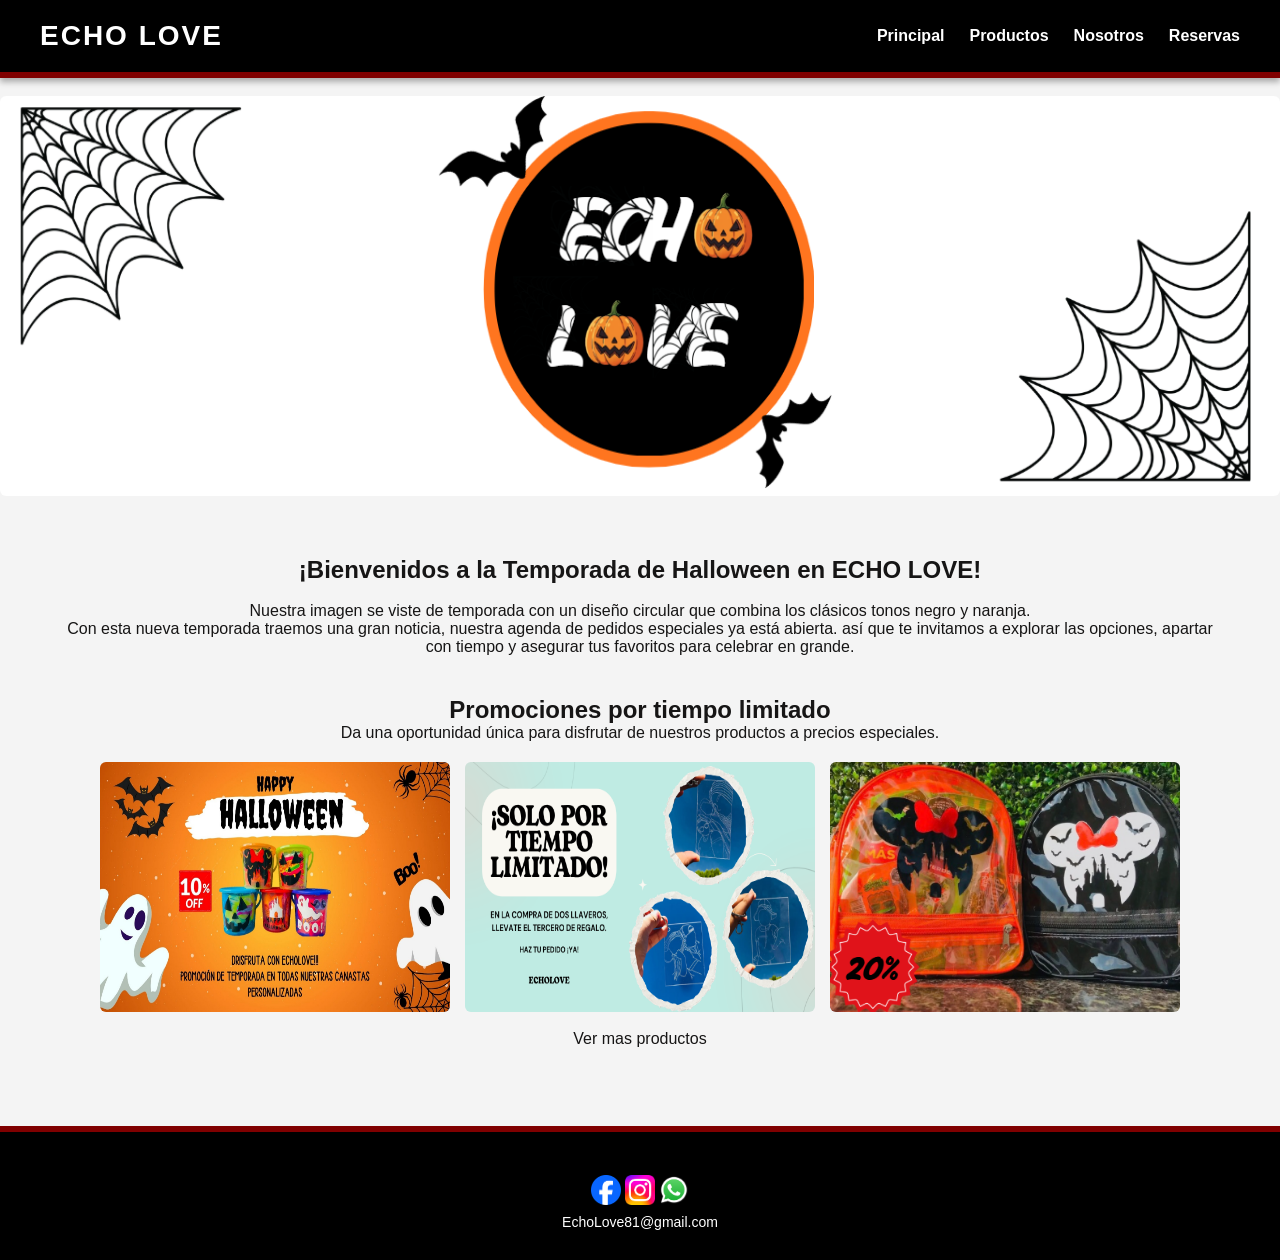
<file: Index.html>
<!DOCTYPE html>
<html Lang="es">
    <head>
        <title>ECHO LOVE</title>
        <meta charset="UTF-8">
        <link rel="stylesheet" href="estilo111.css">
    </head>
    <body>
        <div>
            <header>
                <h1>ECHO LOVE</h1>
                <nav>
                    <a href="Páginaprincipal.html">Principal</a>
                    <a href="Galeria.html">Productos</a>
                    <a href="AcercaDN.html">Nosotros</a>
                    <a href="Paquetes.html">Reservas</a>
                </nav>
            </header>
        </div> 
        <br>
        <main>
            <section id="Principal">
                <img src="Prod/Banner.png" alt="Imagen de portada">
                <div class="princ">
                    <div>
                        <h1 align="center">¡Bienvenidos a la Temporada de Halloween en ECHO LOVE!</h1><br>
                        <p align="center">Nuestra imagen se viste de temporada con un diseño circular que combina los clásicos tonos negro y naranja.</p>
                        <p align="center"> Con esta nueva temporada traemos una gran noticia, nuestra agenda de pedidos especiales ya está abierta. así que te invitamos a explorar las opciones, apartar con tiempo y asegurar tus favoritos para celebrar en grande.</p>
                    </div>
                </div>
                <div class="Dtex">  
                    <h1>Promociones por tiempo limitado</h1>
                    <p>Da una oportunidad única para disfrutar de nuestros productos a precios especiales.</p>
                    <div class="Demost">
                        <div>
                            <img src="Prod/Oferta 1.jpeg">
                        </div>
                        <div>
                            <img src="Prod/Oferta 2.png">
                        </div>
                        <div>
                            <img src="Prod/Oferta 3.png">
                        </div>
                    </div>
                    <br>
                    <a href="Galeria.html">Ver mas productos</a>
                </div>
            </section>
        </main>
        <br>
        <footer>
            <div class="redes sociales">
                <br>
                <a href="https://www.facebook.com/share/14pGmNT2QGR">
                    <img src="Prod/Icono Face.jpg" style="width: 30px;">
                </a>
                <a href="https://www.instagram.com/echolove9?stkn=MW53NmdwMnJobGw5bg==">
                    <img src="Prod/Icono Ig.jpg" style="width: 30px;">
                </a>
                <a href="https://wa.me/528995466225">
                    <img src="Prod/Icono Whats.jpg" style="width: 30px;">
                </a>
            </div>
            <p>
                EchoLove81@gmail.com
            </p>
        </footer>
</file>
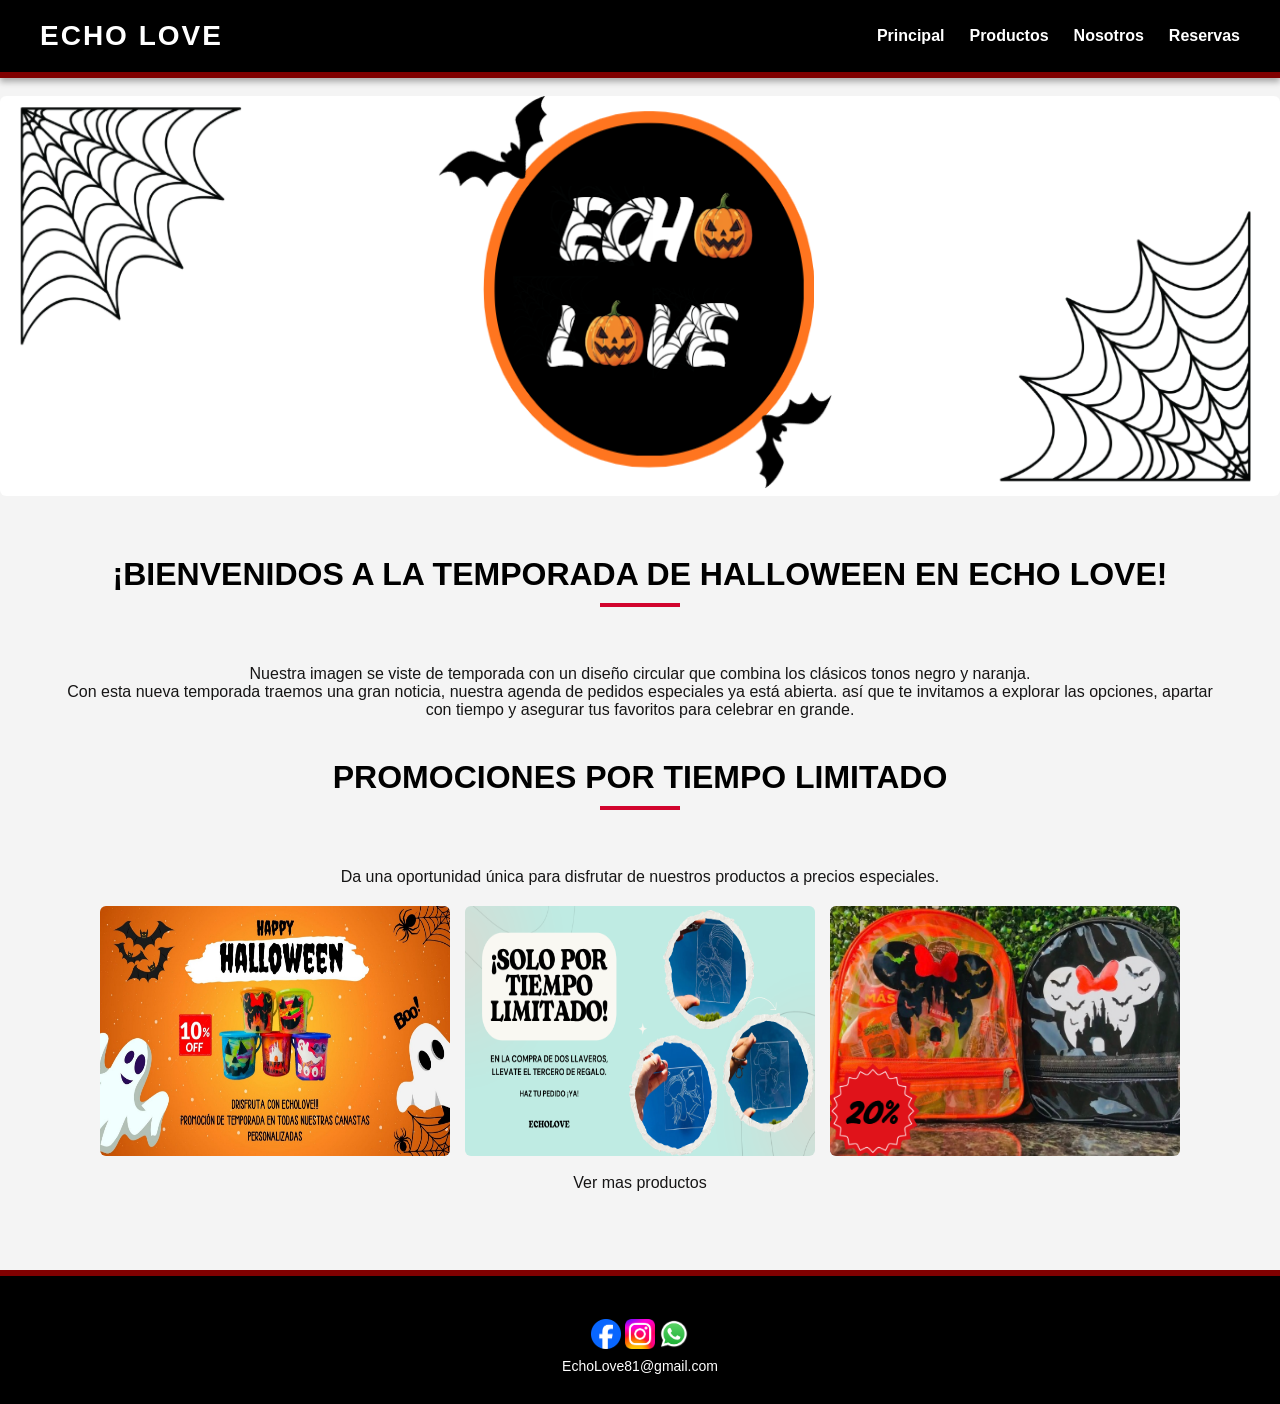
<file: index.html>
<!DOCTYPE html>
<html Lang="es">
    <head>
        <title>ECHO LOVE</title>
        <meta charset="UTF-8">
        <link rel="stylesheet" href="estilo111.css">
    </head>
    <body>
        <div>
            <header>
                <h1>ECHO LOVE</h1>
                <nav>
                    <a href="index.html">Principal</a>
                    <a href="Galeria.html">Productos</a>
                    <a href="AcercaDN.html">Nosotros</a>
                    <a href="Paquetes.html">Reservas</a>
                </nav>
            </header>
        </div> 
        <br>
        <main>
            <section id="Principal">
                <img src="Prod/Banner.png" alt="Imagen de portada">
                <div class="princ">
                    <div>
                        <h1 align="center" class="titulo-seccion">¡Bienvenidos a la Temporada de Halloween en ECHO LOVE!</h1><br>
                        <p align="center">Nuestra imagen se viste de temporada con un diseño circular que combina los clásicos tonos negro y naranja.</p>
                        <p align="center"> Con esta nueva temporada traemos una gran noticia, nuestra agenda de pedidos especiales ya está abierta. así que te invitamos a explorar las opciones, apartar con tiempo y asegurar tus favoritos para celebrar en grande.</p>
                    </div>
                </div>
                <div class="Dtex">  
                    <h1 class="titulo-seccion">Promociones por tiempo limitado</h1><br>
                    <p>Da una oportunidad única para disfrutar de nuestros productos a precios especiales.</p>
                    <div class="Demost">
                        <div>
                            <a href="Galeria.html#canasta">
                                <img src="Prod/Oferta 1.jpeg">
                            </a>
                        </div>
                        <div>
                            <a href="Galeria.html#llavero">
                                <img src="Prod/Oferta 2.png">
                            </a>
                        </div>
                        <div>
                            <a href="Galeria.html#calabaza">
                                <img src="Prod/Oferta 3.png">
                            </a>
                        </div>
                    </div>
                    <br>
                    <a href="Galeria.html">Ver mas productos</a>
                </div>
            </section>
        </main>
        <br>
        <footer>
            <div class="redes sociales">
                <br>
                <a href="https://www.facebook.com/share/14pGmNT2QGR">
                    <img src="Prod/Icono Face.jpg" style="width: 30px;">
                </a>
                <a href="https://www.instagram.com/echolove9?stkn=MW53NmdwMnJobGw5bg==">
                    <img src="Prod/Icono Ig.jpg" style="width: 30px;">
                </a>
                <a href="https://wa.me/528995466225">
                    <img src="Prod/Icono Whats.jpg" style="width: 30px;">
                </a>
            </div>
            <p>
                EchoLove81@gmail.com
            </p>
        </footer>
</file>
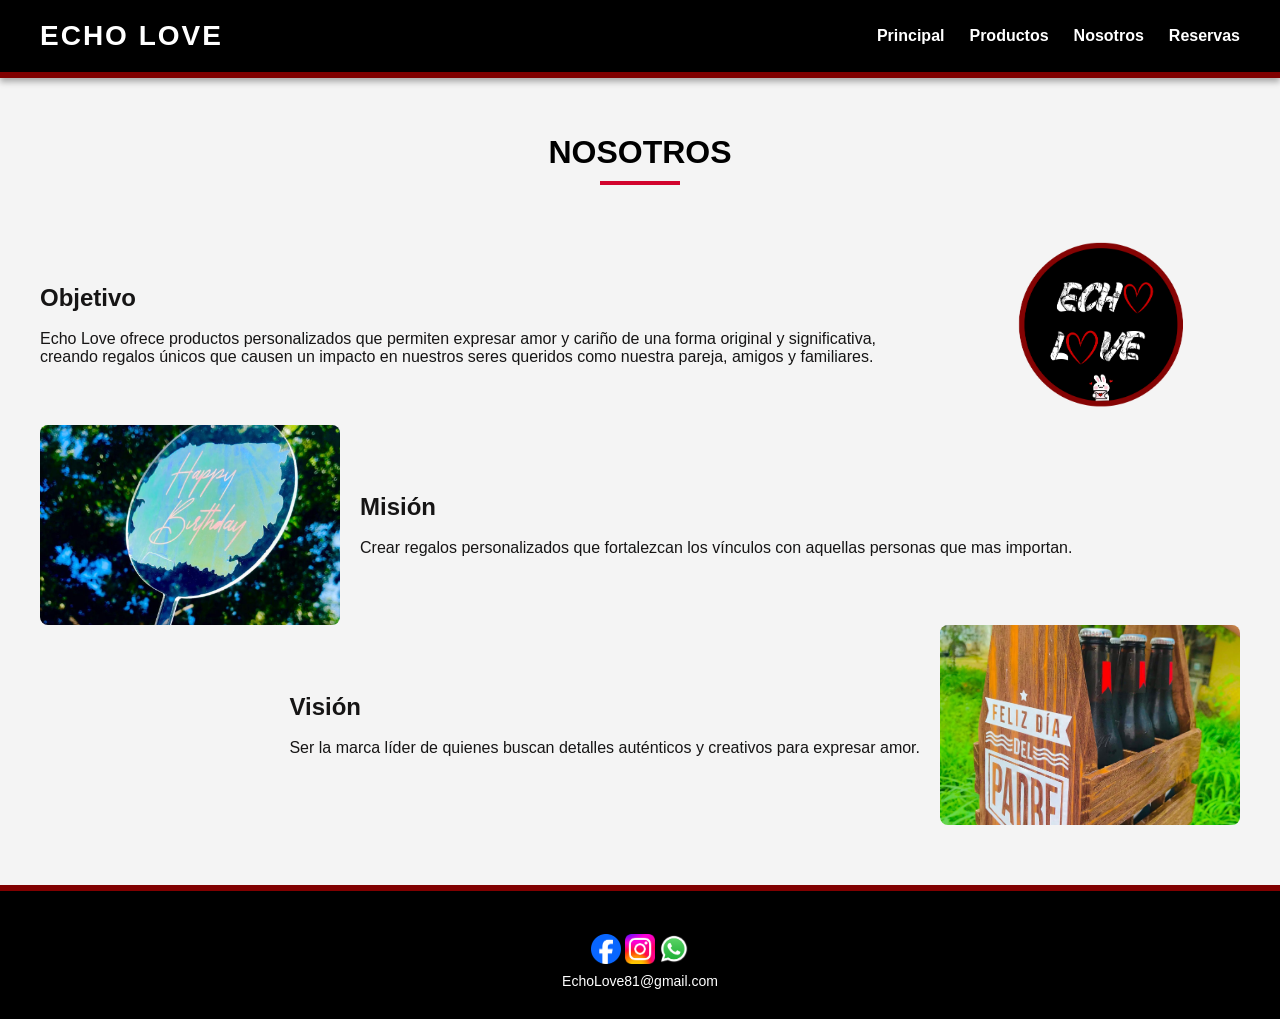
<file: AcercaDN.html>
<!DOCTYPE html>
<html lang="es">
    <head>
        <title>NOSOTROS</title>
        <meta charset="UTF-8">
        <link rel="stylesheet" href="estilo111.css">
    </head>
    <body>
        <div>
            <header>
                <h1>ECHO LOVE</h1>
                <nav>
                    <a href="index.html">Principal</a>
                    <a href="Galeria.html">Productos</a>
                    <a href="AcercaDN.html">Nosotros</a>
                    <a href="Paquetes.html">Reservas</a>
                </nav>
            </header>
        </div>
        <section id="Acercadn">
            <br><br>
            <h1 align="center" class="titulo-seccion">Nosotros</h1>
            <div class="Nost">
                <img src="Prod/Logo 2.png">
                <div>
                    <h2>Objetivo</h2><br>
                    <p>Echo Love ofrece productos personalizados que permiten expresar amor y 
                    cariño de una forma original y significativa, creando regalos únicos que causen un impacto en nuestros seres queridos como nuestra pareja,
                    amigos y familiares.</p>
                </div>
            </div>
            <div class="Nost">
                <img src="Prod/Nosotros 1.png">
                <div>
                    <h2>Misión</h2><br>
                    <p>Crear regalos personalizados que fortalezcan los vínculos con aquellas personas que mas importan.</p>
                </div>
            </div>
            <div class="Nost">
            <img src="Prod/Nosotros 2.jpg">
            <div>
                <h2>Visión</h2><br>
                <p>Ser la marca líder de quienes buscan detalles auténticos y creativos para expresar amor.</p>
            </div>
            </div>
        </section>
        <footer>
            <div class="redes sociales">
                <br>
                <a href="https://www.facebook.com/share/14pGmNT2QGR">
                    <img src="Prod/Icono Face.jpg" style="width: 30px;">
                </a>
                <a href="https://www.instagram.com/echolove9?stkn=MW53NmdwMnJobGw5bg==">
                    <img src="Prod/Icono Ig.jpg" style="width: 30px;">
                </a>
                <a href="https://wa.me/528995466225">
                    <img src="Prod/Icono Whats.jpg" style="width: 30px;">
                </a>
            </div>
            <p>
                EchoLove81@gmail.com
            </p>
        </footer>
    </body>
</html>
</file>
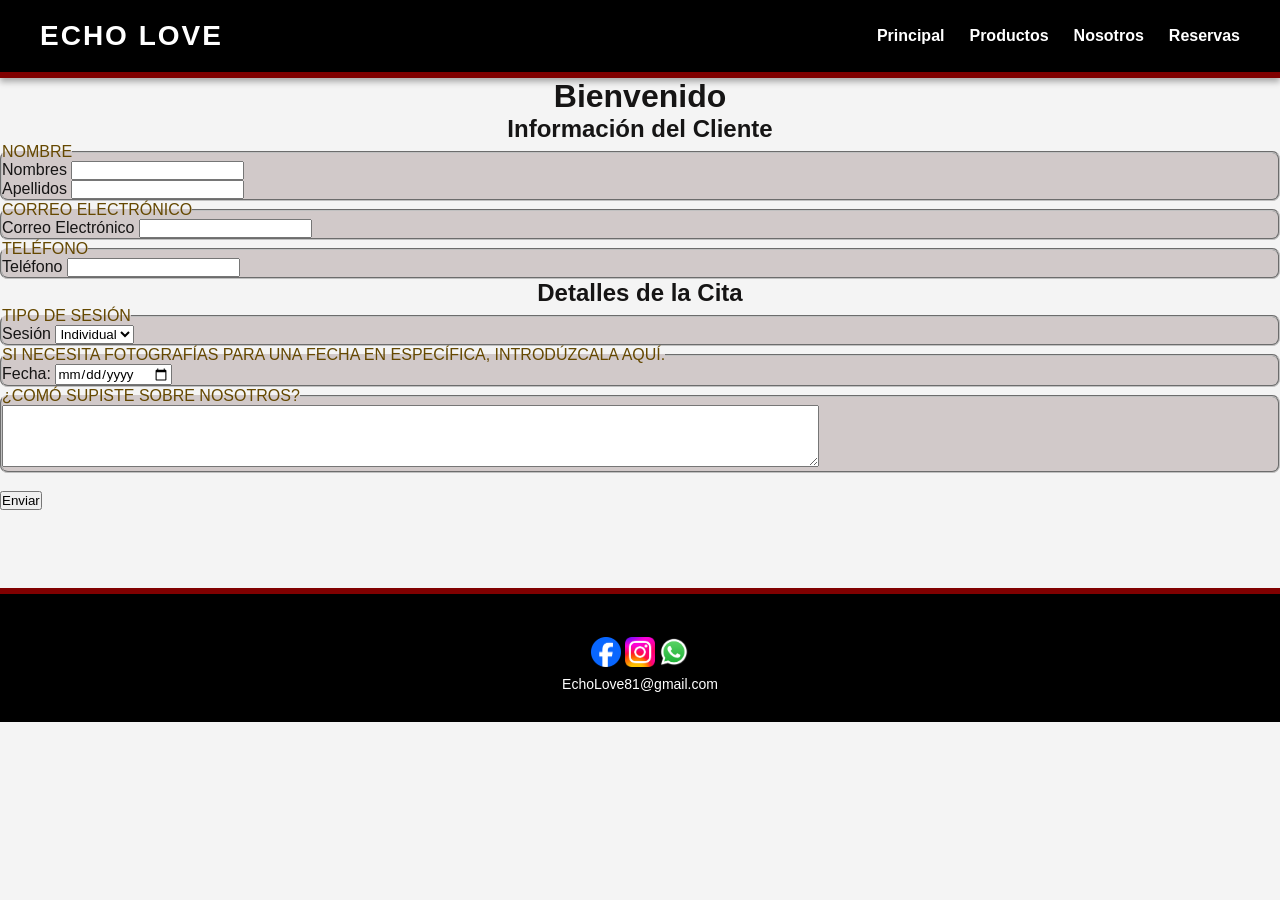
<file: Contacto.html>
<!DOCTYPE html>
<html lang="es">
    <head>
        <title>CONTACTO</title>
        <meta charset="UTF-8">
        <link rel="stylesheet" href="estilo111.css">
    </head>
    <body>
        <div>
            <div>
            <header>
                <h1>ECHO LOVE</h1>
                <nav>
                    <a href="Páginaprincipal.html">Principal</a>
                    <a href="Galeria.html">Productos</a>
                    <a href="AcercaDN.html">Nosotros</a>
                    <a href="Paquetes.html">Reservas</a>
                </nav>
            </header>
        </div>
        <main>
            <form>
                <h1 align="center">Bienvenido</h1>
                <h2 align="center">Información del Cliente</h2>
                <fieldset>
                    <legend>NOMBRE</legend>
                    <p>
                        <label>Nombres</label>
                        <input type="text" id="nombres" name="nombres" required>
                    </p>
                    <p>
                        <label>Apellidos</label>
                        <input type="text" id="apellidos" name="apellidos" required>
                    </p>
                </fieldset>
                <fieldset>
                    <legend>CORREO ELECTRÓNICO</legend>
                    <p>
                        <label>Correo Electrónico</label>
                        <input type="email" id="correo" name="correo" required>
                    </p>
                </fieldset>
                <fieldset>
                    <legend>TELÉFONO</legend>
                    <p>
                        <label>Teléfono</label>
                        <input type="tel" id="telefono" name="telefono">
                    </p>
                </fieldset>
                <h2 align="center">Detalles de la Cita</h2>
                <fieldset>
                    <legend>TIPO DE SESIÓN</legend>
                    <p>
                        <label>Sesión</label>
                        <select id="sesion" name="sesion" required>
                            <option>Individual</option>
                            <option>Pareja</option>
                            <option>Familiar</option>
                            <option>Eventos</option>
                        </select>
                    </p>
                </fieldset>
                <fieldset>
                    <legend>SI NECESITA FOTOGRAFÍAS PARA UNA FECHA EN ESPECÍFICA, INTRODÚZCALA AQUÍ.</legend>
                    <p>
                        <label>Fecha:</label>
                        <input type="date" id="fecha" name="fecha">
                    </p>
                </fieldset>
                <fieldset>
                    <legend>¿COMÓ SUPISTE SOBRE NOSOTROS?</legend>
                    <p>
                        <textarea id="referencia" rows="4" cols="100"></textarea>
                    </p>
                </fieldset>
                <br>
                <button type="submit" class="submit-btn">Enviar</button>
            </form>
        </main>
        <br>
        <footer>
            <div class="redes sociales">
                <br>
                <a href="https://www.facebook.com/share/14pGmNT2QGR">
                    <img src="Prod/Icono Face.jpg" style="width: 30px;">
                </a>
                <a href="https://www.instagram.com/echolove9?stkn=MW53NmdwMnJobGw5bg==">
                    <img src="Prod/Icono Ig.jpg" style="width: 30px;">
                </a>
                <a href="https://wa.me/528995466225">
                    <img src="Prod/Icono Whats.jpg" style="width: 30px;">
                </a>
            </div>
            <p>
                EchoLove81@gmail.com
            </p>
        </footer>
    </body>
</html>
</file>
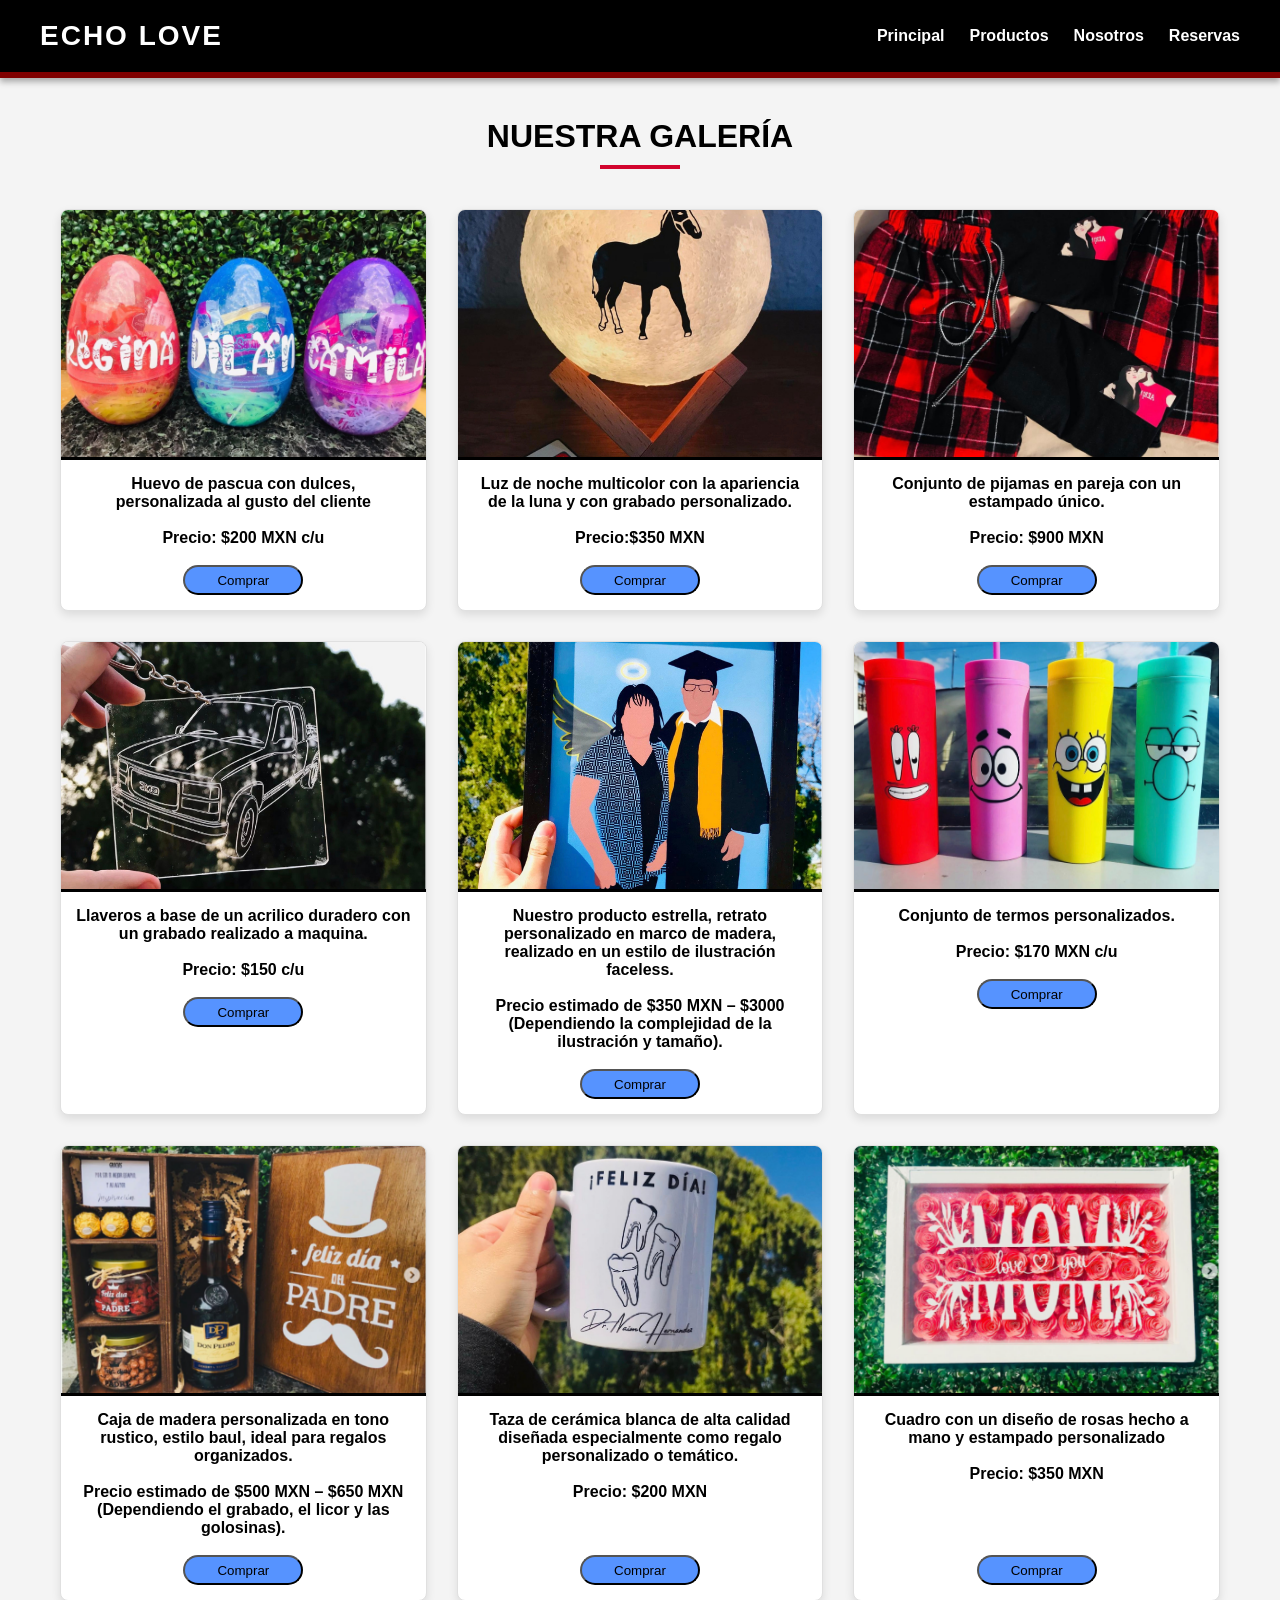
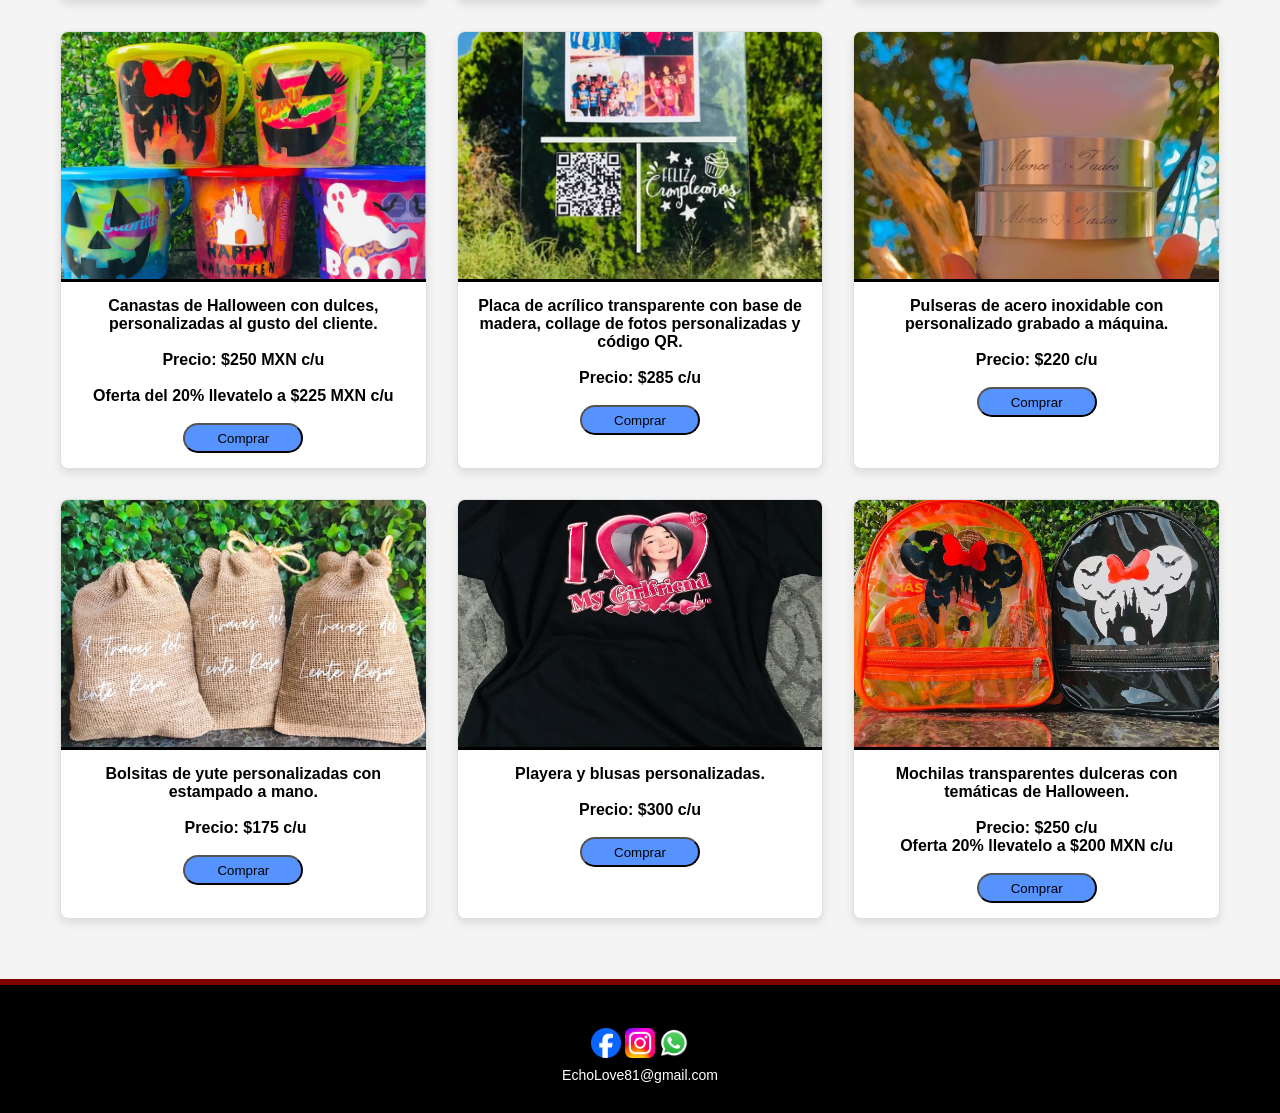
<file: Galeria.html>
<!DOCTYPE html>
<html lang="es">
    <head>
        <title>PRODUCTOS</title>
        <meta charset="UTF-8">
        <link rel="stylesheet" href="estilo111.css">
    </head>

    <body onload="Notif();">
        <div>
            <header>
                <h1>ECHO LOVE</h1>
                <nav>
                    <a href="index.html">Principal</a>
                    <a href="Galeria.html">Productos</a>
                    <a href="AcercaDN.html">Nosotros</a>
                    <a href="Paquetes.html">Reservas</a>
                </nav>
            </header>
        </div>
        <Style>
            .borde{
                border-radius: 100px;
            }
        </Style>
        <main class="contenedor-galeria">
            <h2 class="titulo-seccion">Nuestra Galería</h2>
            
            <div class="galeria-grid" >
                <!-- Tarjeta 1 -->
                <div class="tarjeta" >
                    <img src="Prod/Producto 1.png">
                    <div class="descripcion">Huevo de pascua con dulces, personalizada al gusto del cliente <BR><BR> 
                        Precio: $200 MXN c/u <BR><br><button type="button" class="borde" style="background-color: #4186ffe2; width:120px; height:30px;"> Comprar </button></div>
                </div>
                <!-- Tarjeta 2 -->
                <div class="tarjeta">
                    <img src="Prod/Producto 2.png"">
                    <div class="descripcion">Luz de noche multicolor con la apariencia de la luna y con grabado personalizado. <BR><BR>
                         Precio:$350 MXN <BR><br><button type="button" class="borde" style="background-color: #4186ffe2; width:120px; height:30px;"> Comprar </button></div>
                    </div>
                <!-- Tarjeta 3 -->
                <div class="tarjeta">
                    <img src="Prod/Producto 3.png">
                    <div class="descripcion">Conjunto de pijamas en pareja con un estampado único. <BR><BR> 
                        Precio: $900 MXN  <br><BR><button type="button" class="borde" style="background-color: #4186ffe2; width:120px; height:30px;"> Comprar </button></div>
                </div>
                <!-- Tarjeta 4 -->
                <div class="tarjeta">
                    <img src="Prod/Producto 4.png" id="llavero">
                    <div class="descripcion">Llaveros a base de un acrilico duradero con un grabado realizado a maquina. <BR> <BR> 
                        Precio: $150 c/u <BR><br><button type="button" class="borde" style="background-color: #4186ffe2; width:120px; height:30px;"> Comprar </button></div>
                </div>
                <!-- Tarjeta 5 -->
                <div class="tarjeta">
                    <img src="Prod/Producto 5.png">
                    <div class="descripcion">Nuestro producto estrella, retrato personalizado en marco de madera, realizado en un estilo de ilustración faceless.
                    <br><br> Precio estimado de $350 MXN – $3000 (Dependiendo la complejidad de la ilustración y tamaño). <br><br>
                    <button type="button" class="borde" style="background-color: #4186ffe2; width:120px; height:30px;"> Comprar </button></div>
                </div>
                <!-- Tarjeta 6 -->
                <div class="tarjeta">
                    <img src="Prod/Producto 6.png">
                    <div class="descripcion">Conjunto de termos personalizados. <br><br> Precio: $170 MXN c/u <br><br>
                        <button type="button" class="borde" style="background-color: #4186ffe2; width:120px; height:30px;"> Comprar </button></div>
                </div>
                <!-- Tarjeta 7 -->
                <div class="tarjeta">
                    <img src="Prod/Producto 7.png">
                    <div class="descripcion">Caja de madera personalizada en tono rustico, estilo baul, ideal para regalos organizados. <br><br> 
                        Precio estimado de $500 MXN – $650 MXN (Dependiendo el grabado, el licor y las golosinas).<br><br>
                        <button type="button" class="borde" style="background-color: #4186ffe2; width:120px; height:30px;"> Comprar </button></div>
                </div>
                <!-- Tarjeta 8 -->
                <div class="tarjeta">
                    <img src="Prod/Producto 8.png">
                    <div class="descripcion">Taza de cerámica blanca de alta calidad diseñada especialmente como regalo personalizado o temático.<br><br>
                        Precio: $200 MXN <br><br>
                        <br><br><button type="button" class="borde" style="background-color: #4186ffe2; width:120px; height:30px;"> Comprar </button></div>
                </div>
                <!-- Tarjeta 9 -->
                <div class="tarjeta">
                    <img src="Prod/Producto 9.png">
                    <div class="descripcion">Cuadro con un diseño de rosas hecho a mano y estampado personalizado<br><br> 
                        Precio: $350 MXN <br><br><br>
                        <br><br><button type="button" class="borde" style="background-color: #4186ffe2; width:120px; height:30px;"> Comprar </button></div>
                </div>
                <!-- Tarjeta 10 -->
                <div class="tarjeta">
                    <img src="Prod/Producto 10.png" id="canasta">
                    <div class="descripcion"> Canastas de Halloween con dulces, personalizadas al gusto del cliente. <BR><BR> 
                        Precio: $250 MXN c/u <br><br> Oferta del 20% llevatelo a $225 MXN c/u <br><br><button type="button" class="borde" style="background-color: #4186ffe2; width:120px; height:30px;"> Comprar </button></div>
                </div>
                <!-- Tarjeta 11 -->
                <div class="tarjeta">
                    <img src="Prod/Producto 11.png">
                    <div class="descripcion">​Placa de acrílico transparente con base de madera, collage de fotos personalizadas y código QR.  
​                    <br><br>Precio: $285 c/u <br><br><button type="button" class="borde" style="background-color: #4186ffe2; width:120px; height:30px;"> Comprar </button></div>
                </div>
                <!-- Tarjeta 12 -->
                <div class="tarjeta">
                    <img src="Prod/Producto 12.jpeg">
                    <div class="descripcion">Pulseras de acero inoxidable con personalizado grabado a máquina.
                    <br><br> ​Precio: $220 c/u <br><br><button type="button" class="borde" style="background-color: #4186ffe2; width:120px; height:30px;"> Comprar </button></div>
                </div>
                <!-- Tarjeta 13 -->
                <div class="tarjeta">
                    <img src="Prod/Producto 13.jpg">
                    <div class="descripcion">Bolsitas de yute personalizadas con estampado a mano.<br><br>
​                    ​Precio: $175 c/u<br><br><button type="button" class="borde" style="background-color: #4186ffe2; width:120px; height:30px;"> Comprar </button></div>
                </div>
                <!-- Tarjeta 14 -->
                <div class="tarjeta">
                    <img src="Prod/Producto 14.jpg">
                    <div class="descripcion">Playera y blusas personalizadas. <br><br> ​Precio: $300 c/u<br><br>
                    <button type="button" class="borde" style="background-color: #4186ffe2; width:120px; height:30px;"> Comprar </button></div>
                </div>
                <!-- Tarjeta 15 -->
                <div class="tarjeta">
                    <img src="Prod/Producto 15.jpeg" id="calabaza">
                    <div class="descripcion">Mochilas transparentes dulceras con temáticas de Halloween. <br><br>
                         ​Precio: $250 c/u <br> Oferta 20% llevatelo a $200 MXN c/u<br><br><button type="button" class="borde" style="background-color: #4186ffe2; width:120px; height:30px;"> Comprar </button></div>
                </div>
            </div>
        </main>
        <footer>
            <div class="redes sociales">
                <br>
                <a href="https://www.facebook.com/share/14pGmNT2QGR">
                    <img src="Prod/Icono Face.jpg" style="width: 30px;">
                </a>
                <a href="https://www.instagram.com/echolove9?stkn=MW53NmdwMnJobGw5bg==">
                    <img src="Prod/Icono Ig.jpg" style="width: 30px;">
                </a>
                <a href="https://wa.me/528995466225">
                    <img src="Prod/Icono Whats.jpg" style="width: 30px;">
                </a>
            </div>
            <p>
                EchoLove81@gmail.com
            </p>
        </footer>
    </body>
</html>
</file>
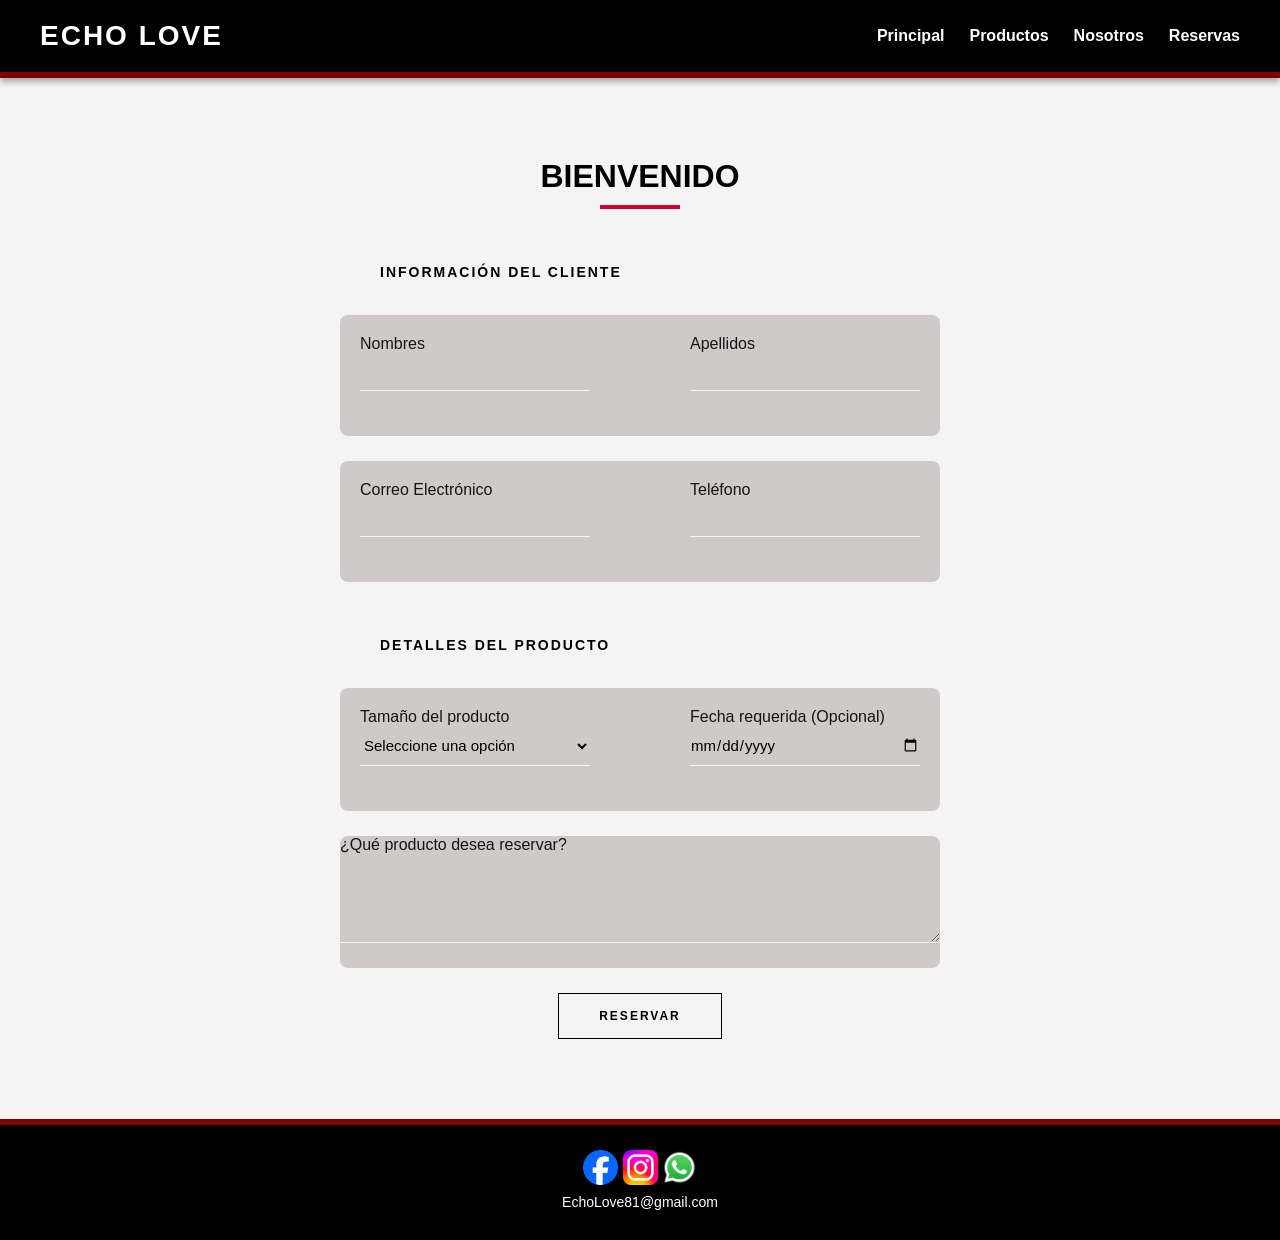
<file: Paquetes.html>
<!DOCTYPE html>
<html lang="es">
    <head>
        <title>RESERVA</title>
        <meta charset="UTF-8">
        <link rel="stylesheet" href="estilo111.css">
    </head>
    <body>
        <div>
            <header>
                <h1>ECHO LOVE</h1>
                <nav>
                    <a href="index.html">Principal</a>
                    <a href="Galeria.html">Productos</a>
                    <a href="AcercaDN.html">Nosotros</a>
                    <a href="Paquetes.html">Reservas</a>
                </nav>
            </header>
        </div>

        <main class="contenedor-contacto">
            <form class="formulario-estilizado">
                <h2 class="titulo-seccion">Bienvenido</h2>
                
                <h3 class="subtitulo-form">Información del Cliente</h3>
                <div class="fila-form">
                    <fieldset>
                        <legend>Nombre Completo</legend>
                        <div class="grupo-input-doble">
                            <div class="grupo-input">
                                <label for="nombres">Nombres</label>
                                <input type="text" id="nombres" name="nombres" required>
                            </div>
                            <div class="grupo-input">
                                <label for="apellidos">Apellidos</label>
                                <input type="text" id="apellidos" name="apellidos" required>
                            </div>
                        </div>
                    </fieldset>
                </div>

                <div class="fila-form">
                    <fieldset>
                        <legend>Datos de Contacto</legend>
                        <div class="grupo-input-doble">
                            <div class="grupo-input">
                                <label for="correo">Correo Electrónico</label>
                                <input type="email" id="correo" name="correo" required>
                            </div>
                            <div class="grupo-input">
                                <label for="telefono">Teléfono</label>
                                <input type="tel" id="telefono" name="telefono">
                            </div>
                        </div>
                    </fieldset>
                </div>

                <h3 class="subtitulo-form">Detalles del producto</h3>
                <div class="fila-form">
                    <fieldset>
                        <legend>Especificaciones</legend>
                        <div class="grupo-input-doble">
                            <div class="grupo-input">
                                <label for="sesion">Tamaño del producto</label>
                                <select id="sesion" name="sesion" required>
                                    <option value="" disabled selected>Seleccione una opción</option>
                                    <option value="Pequeño">Pequeño</option>
                                    <option value="Mediano">Mediano</option>
                                    <option value="Grande   ">Grande</option>
                                </select>
                            </div>
                            <div class="grupo-input">
                                <label for="fecha">Fecha requerida (Opcional)</label>
                                <input type="date" id="fecha" name="fecha">
                            </div>
                        </div>
                    </fieldset>
                </div>

                <div class="fila-form">
                    <fieldset>
                        <legend>Información Adicional</legend>
                        <div class="grupo-input">
                            <label for="referencia">¿Qué producto desea reservar?</label>
                            <textarea id="referencia" name="referencia" rows="4"></textarea>
                        </div>
                    </fieldset>
                </div>

                <div class="boton-contenedor" align="center">
                    <button type="submit" class="btn-enviar">Reservar</button>
                </div>
            </form>
        </main>

        <footer>
            <div class="redes-sociales">
                <a href="https://www.facebook.com/share/14pGmNT2QGR" target="_blank">
                    <img src="Prod/Icono Face.jpg" alt="Facebook" style="width: 35px;">
                </a>
                <a href="https://www.instagram.com/echolove9?stkn=MW53NmdwMnJobGw5bg==" target="_blank">
                    <img src="Prod/Icono Ig.jpg" alt="Instagram" style="width: 35px;">
                </a>
                <a href="https://wa.me/528995466225" target="_blank">
                    <img src="Prod/Icono Whats.jpg" alt="WhatsApp" style="width: 35px;">
                </a>
            </div>
            <p>EchoLove81@gmail.com</p>
        </footer>
    </body>
</html>
</file>
<file: estilo111.css>
header, h3 {
    display: flex;
    justify-content: space-between;
    align-items: center;
    padding: 15px 40px;
    color: #fff;
}
body {
    background-color: #621515;
}
nav {
    display: flex;
    gap: 20px;
}
a, h1 {

    text-decoration: none;
    color: #161515;
}
section img {
    width: 100%;
    height: 400px;
    display: block;
    border-radius: 6px;
}
.princ {
    display: flex;
    align-items: center;
    gap: 20px;
    margin: 60px;
    margin-bottom: 40px;
}
.princ img{
    width: 400px;  
    height: 250px;
    object-fit: cover;
    border-radius: 8px;
}
.Dtex{
    text-align: center;
}
.Demost {
    display: flex;
    justify-content: center;
    gap: 15px;
    margin-top: 20px;
}
/*Imagen de ofertas*/
.Demost img {
    width: 350px;
    height: 250px;
}
footer {
    display: flex;
    flex-direction: column;  
    justify-content: center; 
    align-items: center;
    background-color: rgb(160, 160, 160);
    padding: 15px 40px;
}
/*AcercaDN*/
#Acercadn {
    margin: 20px 40px;
}
.Nost {
    display: flex;
    align-items: center;
    gap: 20px;
}
.Nost img {
    width: 300px;
    height: 200px;
    object-fit: cover;
    border-radius: 8px;
}
.Nost:nth-child(even) {
    flex-direction: row-reverse; 
}
/*Contacto*/
fieldset{
    background-color: rgba(205, 197, 197, 0.899);
    border-radius: 8px;
}
legend {
  color: rgb(101, 72, 0);
}
/*Galeria*/
.galeria {
    display: flex;
    justify-content: center;
    gap: 30px; 
    margin-top: 50px;
}
.galeria img {
    width: 500px;
    height: 300px;
    object-fit: cover;
}
/*Paquetes*/
#Paquete {
    margin: 20px 40px;
}
.Paq {
    display: flex;
    align-items: flex-start;
    gap: 20px;
    margin-bottom: 40px;
    flex-direction: row;
}
.Paq img {
    width: 300px; 
    height: 200px;
    object-fit: cover;
    border-radius: 8px;
}



/* Reset básico para un diseño limpio */
* {
    margin: 0;
    padding: 0;
    box-sizing: border-box;
    font-family: 'Helvetica Neue', Arial, sans-serif;
}

/* Paleta extraída del logo: Fondo general claro para contraste, acentos en negro y rojo */
body {
    background-color: #f4f4f4; 
    color: #161515;
}

/* --- ENCABEZADO Y NAVEGACIÓN --- */
header {
    display: flex;
    justify-content: space-between;
    align-items: center;
    background-color: #000000; /* Fondo negro como el centro del logo */
    border-bottom: 6px solid #800000; /* Rojo oscuro como el borde del logo */
    padding: 20px 40px;
    box-shadow: 0 4px 6px rgba(0,0,0,0.3);
}

header h1 {
    color: #ffffff;
    font-size: 28px;
    text-transform: uppercase;
    letter-spacing: 2px;
}

nav {
    display: flex;
    gap: 25px;
}

nav a {
    text-decoration: none;
    color: #ffffff;
    font-weight: bold;
    font-size: 16px;
    transition: color 0.3s ease;
}

nav a:hover, nav a.activo {
    color: #d2042d; /* Rojo brillante como los corazones del logo */
}

/* --- ESTRUCTURA DE LA GALERÍA (3x5) --- */
.contenedor-galeria {
    max-width: 1200px;
    margin: 40px auto;
    padding: 0 20px;
}

.titulo-seccion {
    text-align: center;
    font-size: 32px;
    margin-bottom: 40px;
    color: #000000;
    text-transform: uppercase;
    position: relative;
}

.titulo-seccion::after {
    content: '';
    display: block;
    width: 80px;
    height: 4px;
    background-color: #d2042d; /* Detalle rojo brillante */
    margin: 10px auto 0;
}

/* Cuadrícula de 3 columnas */
.galeria-grid {
    display: grid;
    grid-template-columns: repeat(3, 1fr);
    gap: 30px; 
}

/* --- DISEÑO DE LAS TARJETAS --- */
.tarjeta {
    background-color: #ffffff;
    border-radius: 8px;
    overflow: hidden;
    box-shadow: 0 4px 10px rgba(0, 0, 0, 0.1);
    border: 1px solid #e0e0e0;
    transition: transform 0.3s ease, box-shadow 0.3s ease;
}

.tarjeta:hover {
    transform: translateY(-8px); /* Efecto de elevación al pasar el mouse */
    box-shadow: 0 12px 20px rgba(128, 0, 0, 0.2); /* Sombra con un ligero tono rojo oscuro */
    border-color: #800000;
}

.tarjeta img {
    width: 100%;
    height: 250px;
    object-fit: cover;
    border-bottom: 3px solid #000000; /* División negra inspirada en el logo */
    display: block;
}

.tarjeta .descripcion {
    padding: 15px;
    text-align: center;
    font-size: 16px;
    font-weight: bold;
    color: #000000;
}

/* --- PIE DE PÁGINA --- */
footer {
    display: flex;
    flex-direction: column;  
    justify-content: center; 
    align-items: center;
    background-color: #000000; 
    color: #ffffff;
    padding: 25px 40px;
    border-top: 6px solid #800000; 
    margin-top: 60px;
}
footer p {
    margin: 5px 0;
    font-size: 14px;
}





.contenedor-contacto {
    max-width: 600px; /* Más angosto para enfocar la lectura */
    margin: 80px auto;
    padding: 0 px;
}

.formulario-estilizado {
    background-color: transparent;
    padding: 0;
    border: none;
    box-shadow: none;
}

.subtitulo-form {
    font-size: 14px;
    font-weight: 600;
    color: #000000;
    text-transform: uppercase;
    letter-spacing: 2px;
    margin: 40px 0 20px;
}

.formulario-estilizado fieldset {
    border: none;
    margin-bottom: 25px;
    padding: 0;
}

/* Ocultamos los legends para un look más limpio, ya que usamos labels */
.formulario-estilizado legend {
    display: none; 
}

.grupo-input-doble {
    display: flex;
    gap: 100px;
    padding: 20px;
}

.grupo-input {
    display: flex;
    flex-direction: column;
    width: 100%;
    margin-bottom: 25px;
}

/* Inputs de línea (Material/Minimalist style) */
.grupo-input input,
.grupo-input select,
.grupo-input textarea {
    padding: 10px 0;
    border: none;
    border-bottom: 1px solid #f5f5f5;
    font-size: 15px;
    background-color: transparent;
    transition: border-color 0.3s ease;
    border-radius: 0;
    width: 100%;
}

.grupo-input input:focus,
.grupo-input select:focus,
.grupo-input textarea:focus {
    outline: none;
    border-bottom: 1px solid #d2042d; /* El rojo solo aparece cuando se escribe */
}


/* Botón estilo "Ghost" */
.btn-enviar {
    background-color: transparent;
    color: #000000;
    border: 1px solid #000000;
    padding: 15px 40px;
    font-size: 12px;
    font-weight: 600;
    letter-spacing: 2px;
    text-transform: uppercase;
    cursor: pointer;
    transition: all 0.3s ease;
}

.btn-enviar:hover {
    background-color: #000000;
    color: #ffffff;
}
</file>
